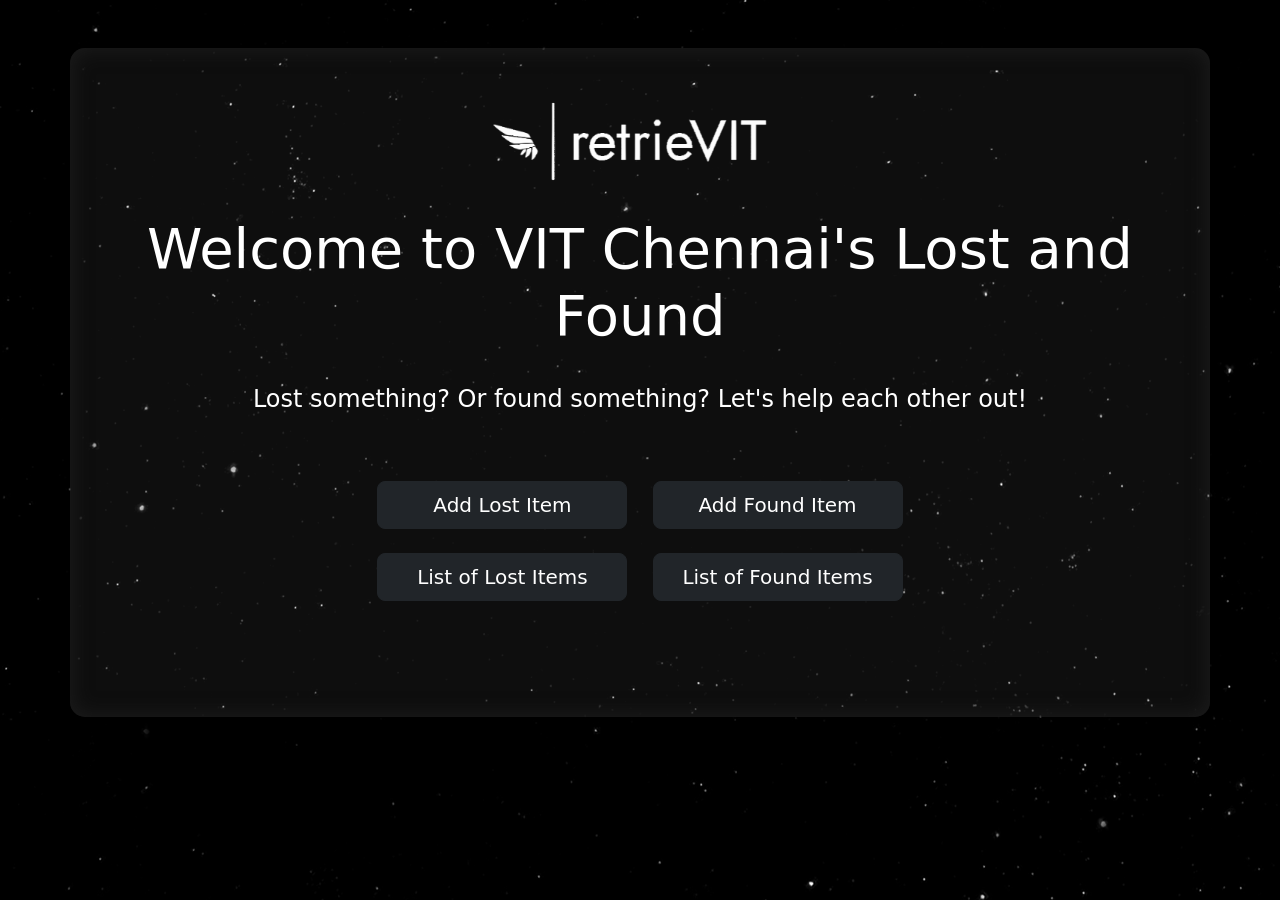
<file: index.html>
<!DOCTYPE html>
<html lang="en">
<head>
    <meta charset="UTF-8">
    <meta name="viewport" content="width=device-width, initial-scale=1.0">
    <title>retrieVIT</title>
    <link href="https://cdn.jsdelivr.net/npm/bootstrap@5.3.0-alpha1/dist/css/bootstrap.min.css" rel="stylesheet">
    <link rel="stylesheet" href="styles.css">
    <style>
        button{
            width: 250px;
            margin-right: 10px;
            margin-left: 10px;
        }
    </style>
</head>
<body style="text-align: center;">
    <div class="stars"></div>
    <div class="twinkling"></div> 
    <div class="clouds"></div>
    <br><br>
    <div class="container">
        <img src="logo.png" style="width: 300px;">
        <div>
            <h1 class="display-4">Welcome to VIT Chennai's Lost and Found</h1><br>
            <p style="font-size: 24px;">Lost something? Or found something? Let's help each other out!</p><br>
        </div>
        <br>
        <div class="buttonbox">
            <a href="lost-item.html"><button type="button" class="btn btn-dark btn-lg"> Add Lost Item </button></a>
            <a href="found-item.html"><button type="button" class="btn btn-dark btn-lg"> Add Found Item </button></a>
            <br><br>
            <a href="lost-list.html"><button type="button" class="btn btn-dark btn-lg"> List of Lost Items </button></a>
            <a href="found-list.html"><button type="button" class="btn btn-dark btn-lg"> List of Found Items </button></a>
        </div>
        <br><br><br><br>
    </div>
    <script src="https://cdn.jsdelivr.net/npm/bootstrap@5.3.0-alpha1/dist/js/bootstrap.bundle.min.js"></script>
</body>
</html>
</file>
<file: styles.css>
body{
    text-align: center;
}
.container {
    width: 1800px;
    min-height: 100%vh;
    text-align: center;
    color: white;
    padding: 20px;
    background-color: rgba(212, 212, 212, 0.066);
    margin-left: auto;
    margin-right: auto;
    border-radius: 15px;
    box-shadow: inset 0px 0px 20px 2px #1c1c1c;
    display:block;
    position: relative;
    z-index: 3;
}
.container1 {
    width: 1000px;
    height: 600px;
    text-align: center;
    align-items: center;
    color: white;
    padding: 20px;
    background-color: rgba(212, 212, 212, 0.066);
    margin-left: auto;
    margin-right: auto;
    border-radius: 15px;
    box-shadow: inset 0px 0px 20px 2px #1c1c1c;
    display:flex;
    position: relative;
    z-index: 3;
    justify-content: center;
}

form{
    align-items: center;
}

.form-label{
    margin-left: 10px;
    text-align: left;
    width: 500px;
    color: #ffffffc6;
}

.text-container {
    display: grid;
    grid-template-columns: repeat(2, 1fr);
    gap: 15px;
    width: 100%;
}

/* Full-width text area */

/* Inputs */
.text-container input, textarea {
    width: 100%;
    padding: 10px;
    font-size: 16px;
    border: 1px solid #000000;
    border-radius: 5px;
    background-color: #ffffff29;
    color: #fff;
}

.full-width {
    width: 810px;
}
.li{
    text-align: center;
    width: 400px;
}
.photo-container {
    display: flex;
    justify-content: center; /* Centers the items horizontally */
    gap: 20px; /* Adds spacing between selectors */
    margin-top: 20px;
}

.photo-selector {
    width: 150px;
    height: 150px;
}

.upload-box {
    width: 100%;
    height: 100%;
    border: 2px dashed #ccc;
    border-radius: 10px;
    display: flex;
    justify-content: center;
    align-items: center;
    cursor: pointer;
    position: relative;
    overflow: hidden;
}

.upload-box .plus {
    font-size: 40px;
    color: #ccc;
    position: absolute;
}

.upload-box img {
    width: 100%;
    height: 100%;
    object-fit: cover;
    border-radius: 10px;
}

@keyframes move-twink-back {
    from {background-position:0 0;}
    to {background-position:-10000px 5000px;}
}


.top-left-btn {
    position: absolute;
    top: 20px;
    left: 20px;
    padding: 10px 15px;
    font-size: 16px;
    color: white;
    border: none;
    border-radius: 5px;
    cursor: pointer;
    z-index: 1000;
}



/* Item Box */
.item-box {
    background-color: #00000079;
    color: rgb(255, 255, 255);
    border-radius: 10px;
    border-color: #ffffff;
    overflow: hidden;
    box-shadow: 0px 4px 6px rgba(255, 255, 255, 0.2);
    transition: transform 0.2s ease-in-out;
    position: relative;
    padding-bottom: 15px;
    width: 250px; 
    text-align: center;
    display: flex;
    flex-direction: column;
    align-items: center;
    justify-content: space-between;
    height: 400px; 
}
.item-box:hover {
    transform: scale(1.05);
}

/* Category Tag */
.category-tag {
    position: absolute;
    background-color: #ffffff;
    color: rgb(0, 0, 0);
    padding: 5px 10px;
    font-size: 14px;
    font-weight: bold;
    top: 10px;
    left: 10px;
    border-radius: 5px;
}

/* Grid Layout */
.items-grid {
    display: flex;
    flex-wrap: wrap;
    align-items: stretch;
    grid-template-columns: repeat(3,1fr); /* Responsive grid */
    gap: 40px; /* Space between items */
    width: 80%;
    max-width: 80vw;
    margin: 0 auto;
    justify-content: center;
}

/* Image */
.item-box img {
    margin-top: 20px;
    width: 90%;
    height: 150px;
    object-fit: cover;
    border-color: #000;
}

/* Item Info */
.item-info {
    padding: 10px;
    text-align: center;
}

.item-info h3 {
    margin: 5px 0;
    font-size: 18px;
}

.item-box.expanded .item-details {
    display: block;            /* Show details */
    opacity: 1;                /* Fade in */
    max-height: 1000px;        /* Allow full height expansion */
    padding: 20px;
    margin-top: 10px;
    overflow-y: auto;          /* Make content scrollable */
}
/* Initially hide the details */
.item-details {
    display: none;
    margin-top: 10px;
    opacity: 0;
    max-height: 0;
    overflow: hidden;
    transition: opacity 0.3s ease, max-height 0.3s ease;
}

/* Initial state of the item-box (before expansion) */
.item-box {
    position: relative;
    transition: transform 0.5s ease, box-shadow 0.5s ease, opacity 0.3s ease;
}

/* Expanded state (when user clicks the "More info" button) */
.item-box.expanded {
    position: fixed;
    top: 10%;
    left: 10%;
    height: 80vh;  /* Takes up 80% of the screen height */
    width: 80vw;   /* Takes up 80% of the screen width */
    z-index: 9999;
    transform: scale(1);  /* Start from original size */
    box-shadow: 0 0 20px rgba(255, 255, 255, 0.5);  /* Optional shadow */
    border-radius: 15px;
}

/* Animate the "pop-up" effect */
.item-box.expanded {
    transform: scale(1.1);  /* Make the item box appear to grow */
}

/* Adjust item details for expansion */
.item-box .item-details {
    opacity: 1;
    max-height: 100%; /* Ensure details take full space */
    padding: 20px;
    margin-top: 10px;
    overflow-y: auto; /* Make content scrollable */
}

/* Overlay background */
.item-box.expanded::before {
    content: "";
    position: fixed;
    top: 0;
    left: 0;
    right: 0;
    bottom: 0;
    background: rgba(0, 0, 0, 0.781);  /* Darker background on expansion */
    z-index: -1;
    transition: opacity 0.3s ease;
}

/* Ensure opacity increase for the background */
.item-box.expanded::before {
    opacity: 1;  /* Fade in the background */
}


/* Button */
.more-info {
    display: block;
    width: 80%;
    margin: 10px auto;
    padding: 8px;
    background-color: rgb(255, 255, 255);
    border: 2px solid black;
    border-radius: 5px;
    cursor: pointer;
    font-weight: bold;
    transition: all 0.6s ease;
}

.more-info:hover {
    background-color: black;
    color: white;
}

.stars, .twinkling, .clouds {
  position:fixed;
  top:0;
  left:0;
  right:0;
  bottom:0;
  width:100%;
  height:100%;
  display:block;
}

.stars {
  background:#000 url(stars.png) repeat top center;
  z-index:0;
}

.twinkling{
  background:transparent url(twinkling.png) repeat top center;
  z-index:1;
  animation:move-twink-back 200s linear infinite;
}
</file>
